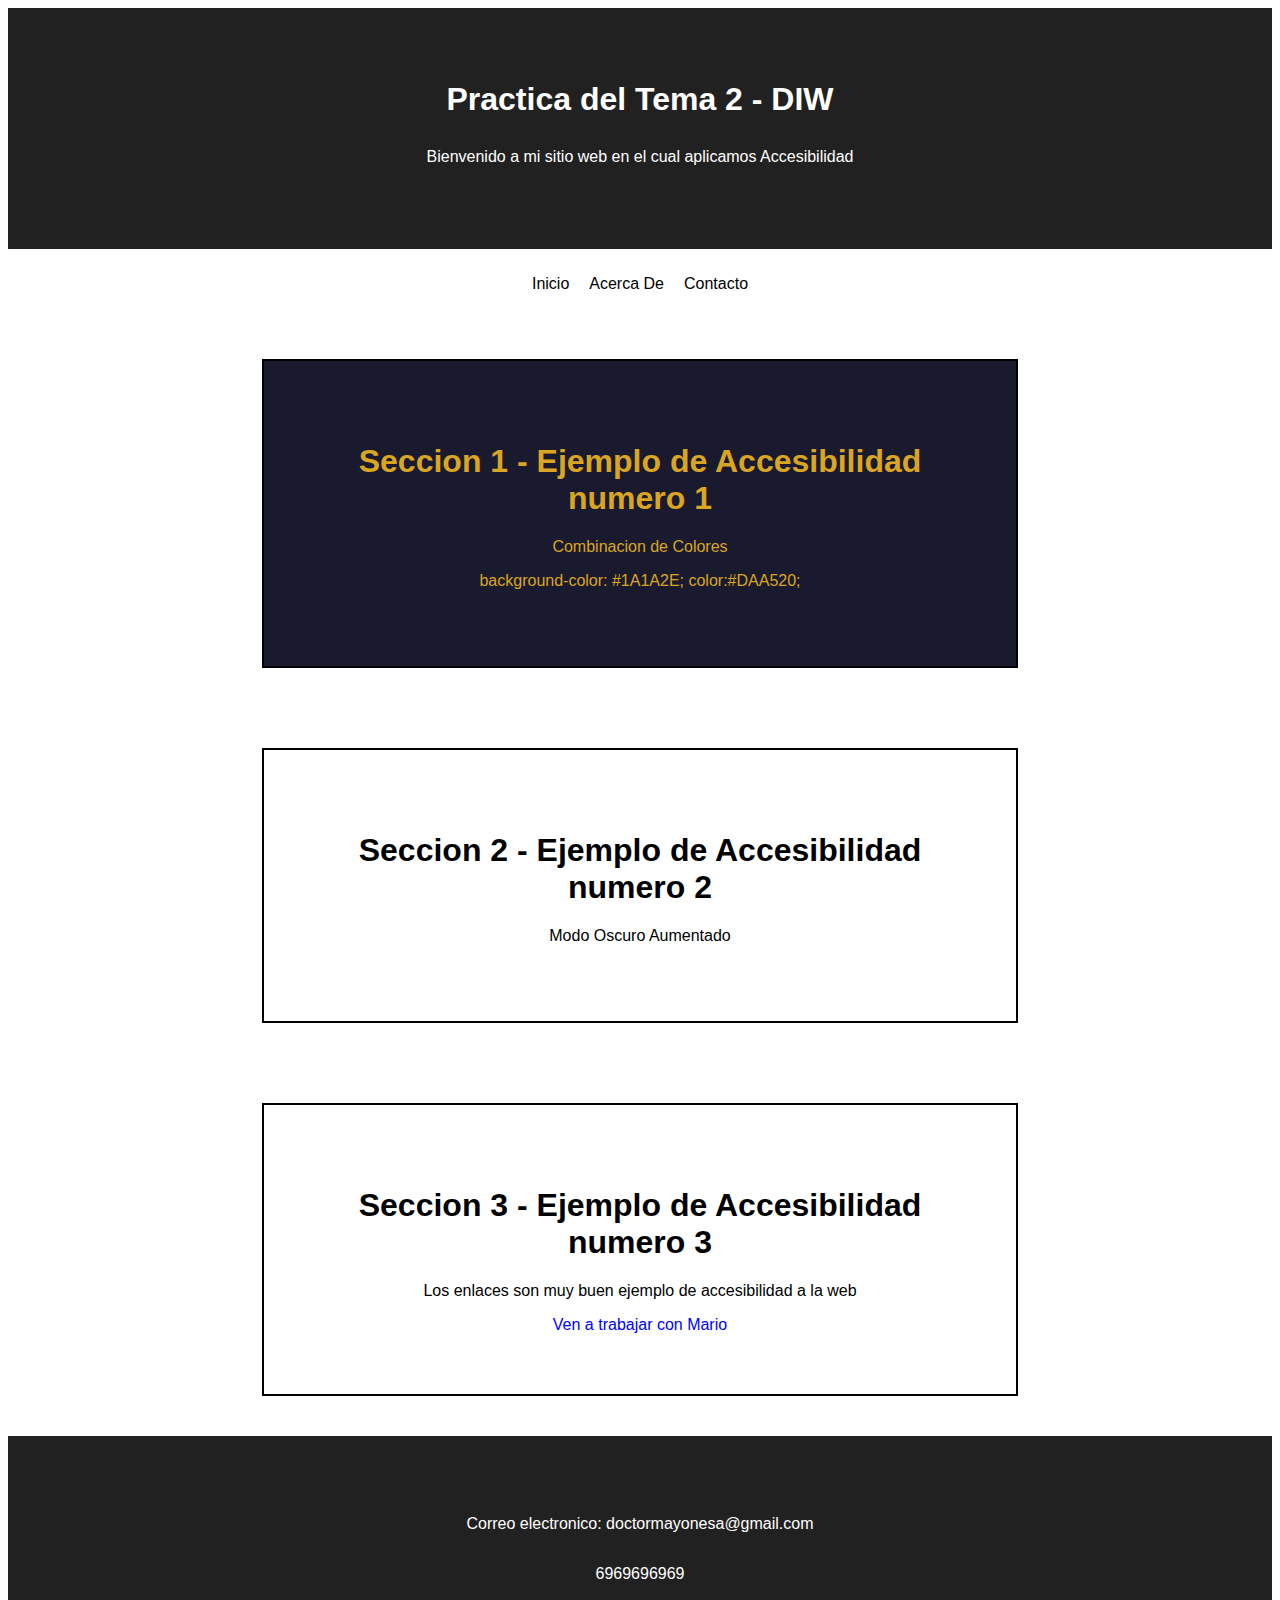
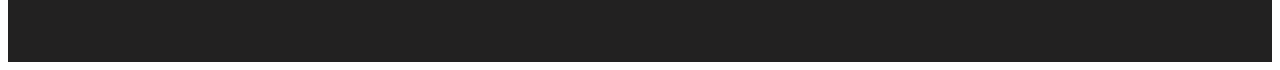
<file: index.html>
<!DOCTYPE html>
<html lang="en">
  <head>
    <meta charset="UTF-8" />
    <meta name="viewport" content="width=device-width, initial-scale=1.0" />
    <link rel="stylesheet" href="css/styles.css" />

    <title>Document</title>
  </head>
  <body>
    <header>
      <div class="head">
        <h1 class="title">Practica del Tema 2 - DIW</h1>
        <p class="subtitle">
          Bienvenido a mi sitio web en el cual aplicamos Accesibilidad
        </p>
      </div>
    </header>
    <nav class="nav">
      <ul>
        <li><a href="index.html">Inicio</a></li>
        <li><a href="templates/acercaDe.html">Acerca De</a></li>
        <li><a href="templates/contacto.html">Contacto</a></li>
      </ul>
    </nav>
    <main class="main">
      <section class="ac1">
        <h1>Seccion 1 - Ejemplo de Accesibilidad numero 1</h1>
        <p>Combinacion de Colores</p>
        <p>background-color: #1A1A2E; color:#DAA520;</p>
      </section>
      <section class="ac2">
        <h1>Seccion 2 - Ejemplo de Accesibilidad numero 2</h1>
        <p>Modo Oscuro Aumentado</p>
      </section>
      <section class="ac3">
        <h1>Seccion 3 - Ejemplo de Accesibilidad numero 3</h1>
        <p>Los enlaces son muy buen ejemplo de accesibilidad a la web</p>
        <a href="assets/mariogif.gif">Ven a trabajar con Mario</a>
      </section>
    </main>
    <footer class="foot">
      <p>Correo electronico: doctormayonesa@gmail.com</p>
      <p>6969696969</p>
    </footer>
  </body>
</html>
</file>
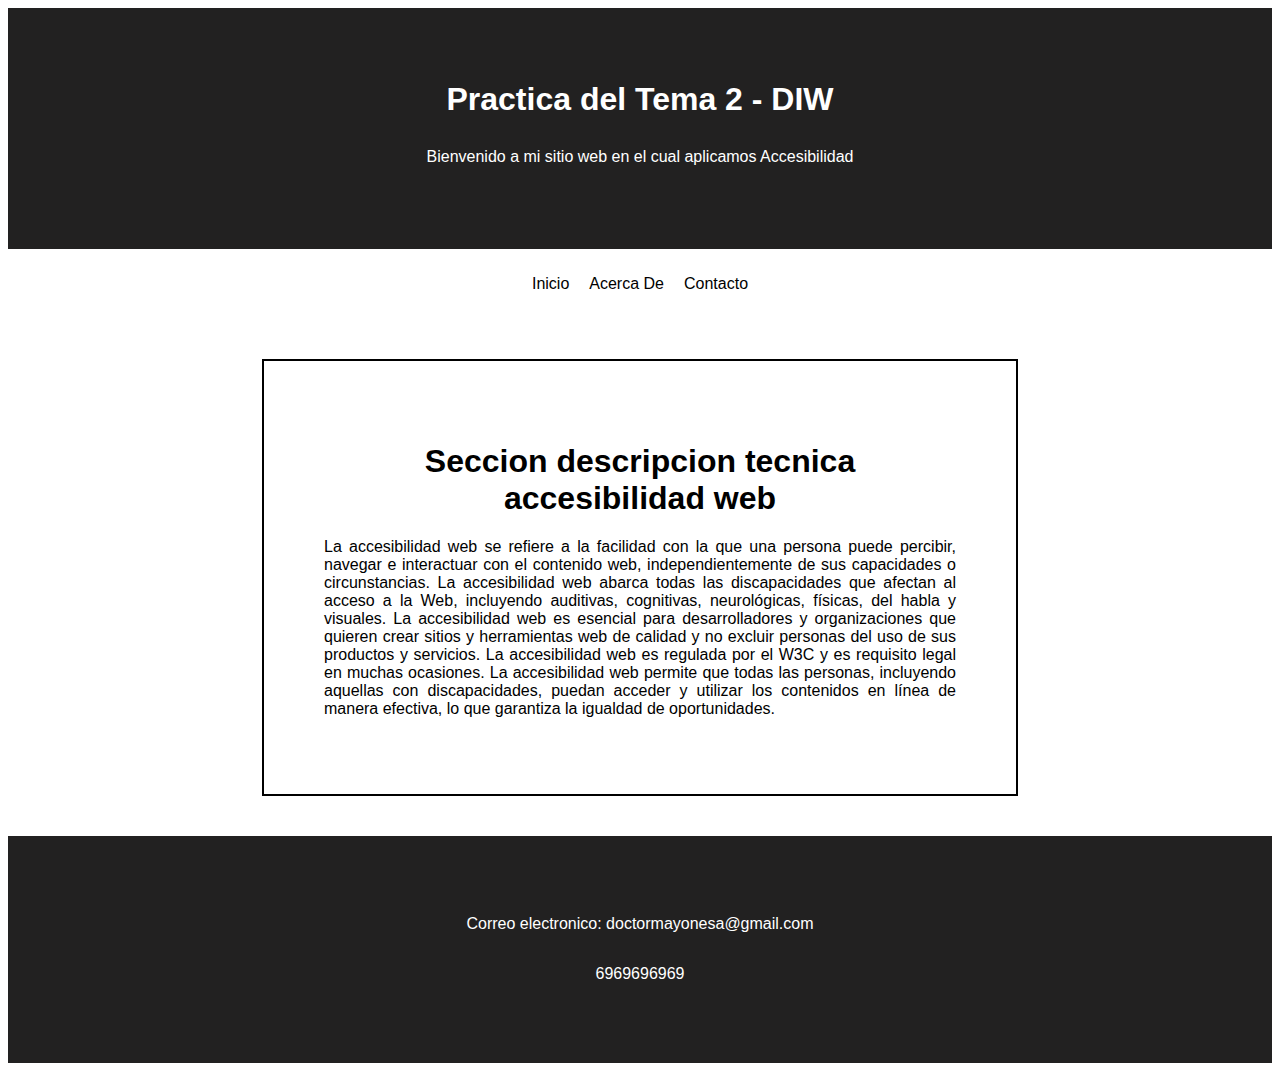
<file: templates/acercaDe.html>
<!DOCTYPE html>
<html lang="en">
  <head>
    <meta charset="UTF-8" />
    <meta name="viewport" content="width=device-width, initial-scale=1.0" />
    <link rel="stylesheet" href="../css/styles.css" />
    <title>Document</title>
  </head>
  <body>
    <header>
      <div class="head">
        <h1 class="title">Practica del Tema 2 - DIW</h1>
        <p class="subtitle">
          Bienvenido a mi sitio web en el cual aplicamos Accesibilidad
        </p>
      </div>
    </header>
    <nav class="nav">
      <ul>
        <li><a href="../index.html">Inicio</a></li>
        <li><a href="acercaDe.html">Acerca De</a></li>
        <li><a href="contacto.html">Contacto</a></li>
      </ul>
    </nav>
    <main class="main">
      <section>
        <h1>Seccion descripcion tecnica accesibilidad web</h1>
        <p class="description">
          La accesibilidad web se refiere a la facilidad con la que una persona puede percibir, navegar e interactuar con el contenido web, independientemente de sus capacidades o circunstancias. La accesibilidad web abarca todas las discapacidades que afectan al acceso a la Web, incluyendo auditivas, cognitivas, neurológicas, físicas, del habla y visuales. La accesibilidad web es esencial para desarrolladores y organizaciones que quieren crear sitios y herramientas web de calidad y no excluir personas del uso de sus productos y servicios. La accesibilidad web es regulada por el W3C y es requisito legal en muchas ocasiones. La accesibilidad web permite que todas las personas, incluyendo aquellas con discapacidades, puedan acceder y utilizar los contenidos en línea de manera efectiva, lo que garantiza la igualdad de oportunidades.
        </p>
      </section>
    </main>
    <footer class="foot">
      <p>Correo electronico: doctormayonesa@gmail.com</p>
      <p>6969696969</p>
    </footer>
  </body>
</html>
</file>
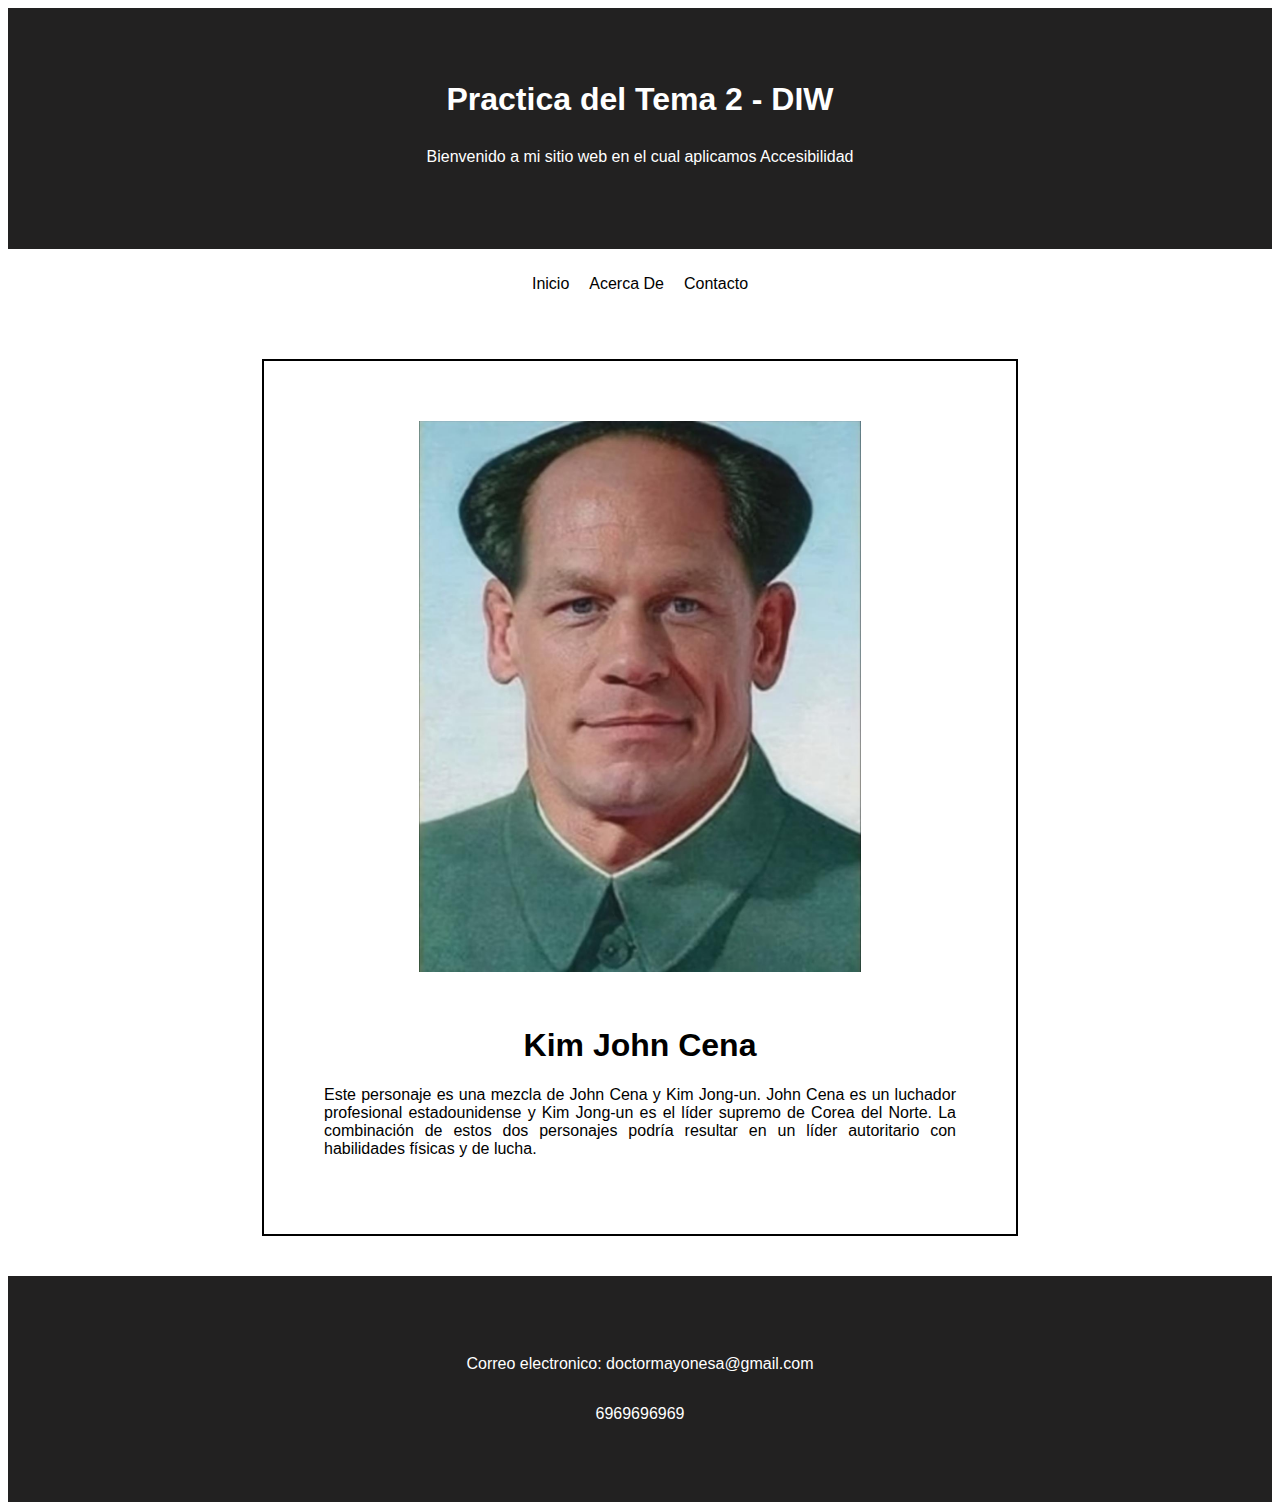
<file: templates/contacto.html>
<!DOCTYPE html>
<html lang="en">
  <head>
    <meta charset="UTF-8" />
    <meta name="viewport" content="width=device-width, initial-scale=1.0" />
    <link rel="stylesheet" href="../css/styles.css" />
    <title>Document</title>
  </head>
  <body>
    <header>
      <div class="head">
        <h1 class="title">Practica del Tema 2 - DIW</h1>
        <p class="subtitle">
          Bienvenido a mi sitio web en el cual aplicamos Accesibilidad
        </p>
      </div>
    </header>
    <nav class="nav">
      <ul>
        <li><a href="../index.html">Inicio</a></li>
        <li><a href="acercaDe.html">Acerca De</a></li>
        <li><a href="contacto.html">Contacto</a></li>
      </ul>
    </nav>
    <main class="main">
      <section>
        <article><img src="../assets/KimJohnCena.jpg" alt="Kim John Cena"></article>
        <article class="imgFoot">
            <h1>Kim John Cena</h1>
            <p class="description">Este personaje es una mezcla de John Cena y Kim Jong-un. John Cena es un luchador profesional estadounidense y Kim Jong-un es el líder supremo de Corea del Norte. La combinación de estos dos personajes podría resultar en un líder autoritario con habilidades físicas y de lucha.</p>
        </article>
      </section>
    </main>
    <footer class="foot">
      <p>Correo electronico: doctormayonesa@gmail.com</p>
      <p>6969696969</p>
    </footer>
  </body>
</html>
</file>
<file: css/styles.css>
html{
    font-family: Arial, sans-serif;
}

.head, .foot{
    padding: 5%;
    background-color: rgb(34, 33, 33);
    color: white;
    text-align: center;
    display: flex;
    flex-direction: column;

}

.title{
    margin-top: 10px;
    margin-bottom: 0;
}

.subtitle{
    margin-top: 30px;
    margin-bottom: 20px;
}

.main{
    width: 100%;
    height: 100%;
    display: flex;
    flex-direction: column;
    justify-content: space-around;
    text-align: center;
    align-items: center;
}

section{
    width: 50%;
    border: 2px solid black;
    padding: 60px;
    margin: 40px 90px;
}

.ac1{
    background-color: #1A1A2E;
    color:#DAA520;
}

.ac2{
    transition: all 0.3s ease;
    &:hover{
        background-color: black;
        color: white;
        font-size: 20pt;
    }
}


.ac3 a{
    color:blue;
    transition: all 0.3s ease;
    &:hover{
        color: purple;
        font-size: 25pt;
    }
}

.nav{
    display: flex;
    justify-content: space-around;
    align-items: center;
    width: 100%;
}
ul{
    padding: 0;
    list-style-type: none;
    display: flex;
    align-items: center;
}

li{
    align-items: center;
    margin: 10px;
}

a{
    color: black;
    text-decoration: none;
}

img{
    width: 70%;
    margin-bottom:30px ;
    transition: all 0.3s ease;
    &:hover{
        transform: scale(1.1);
        box-shadow: 0 0 10px rgba(0, 0, 0, 0.5);
    }
}

.imgFoot{
    margin: 0;
}

.description{
    text-align: justify;
}
</file>
